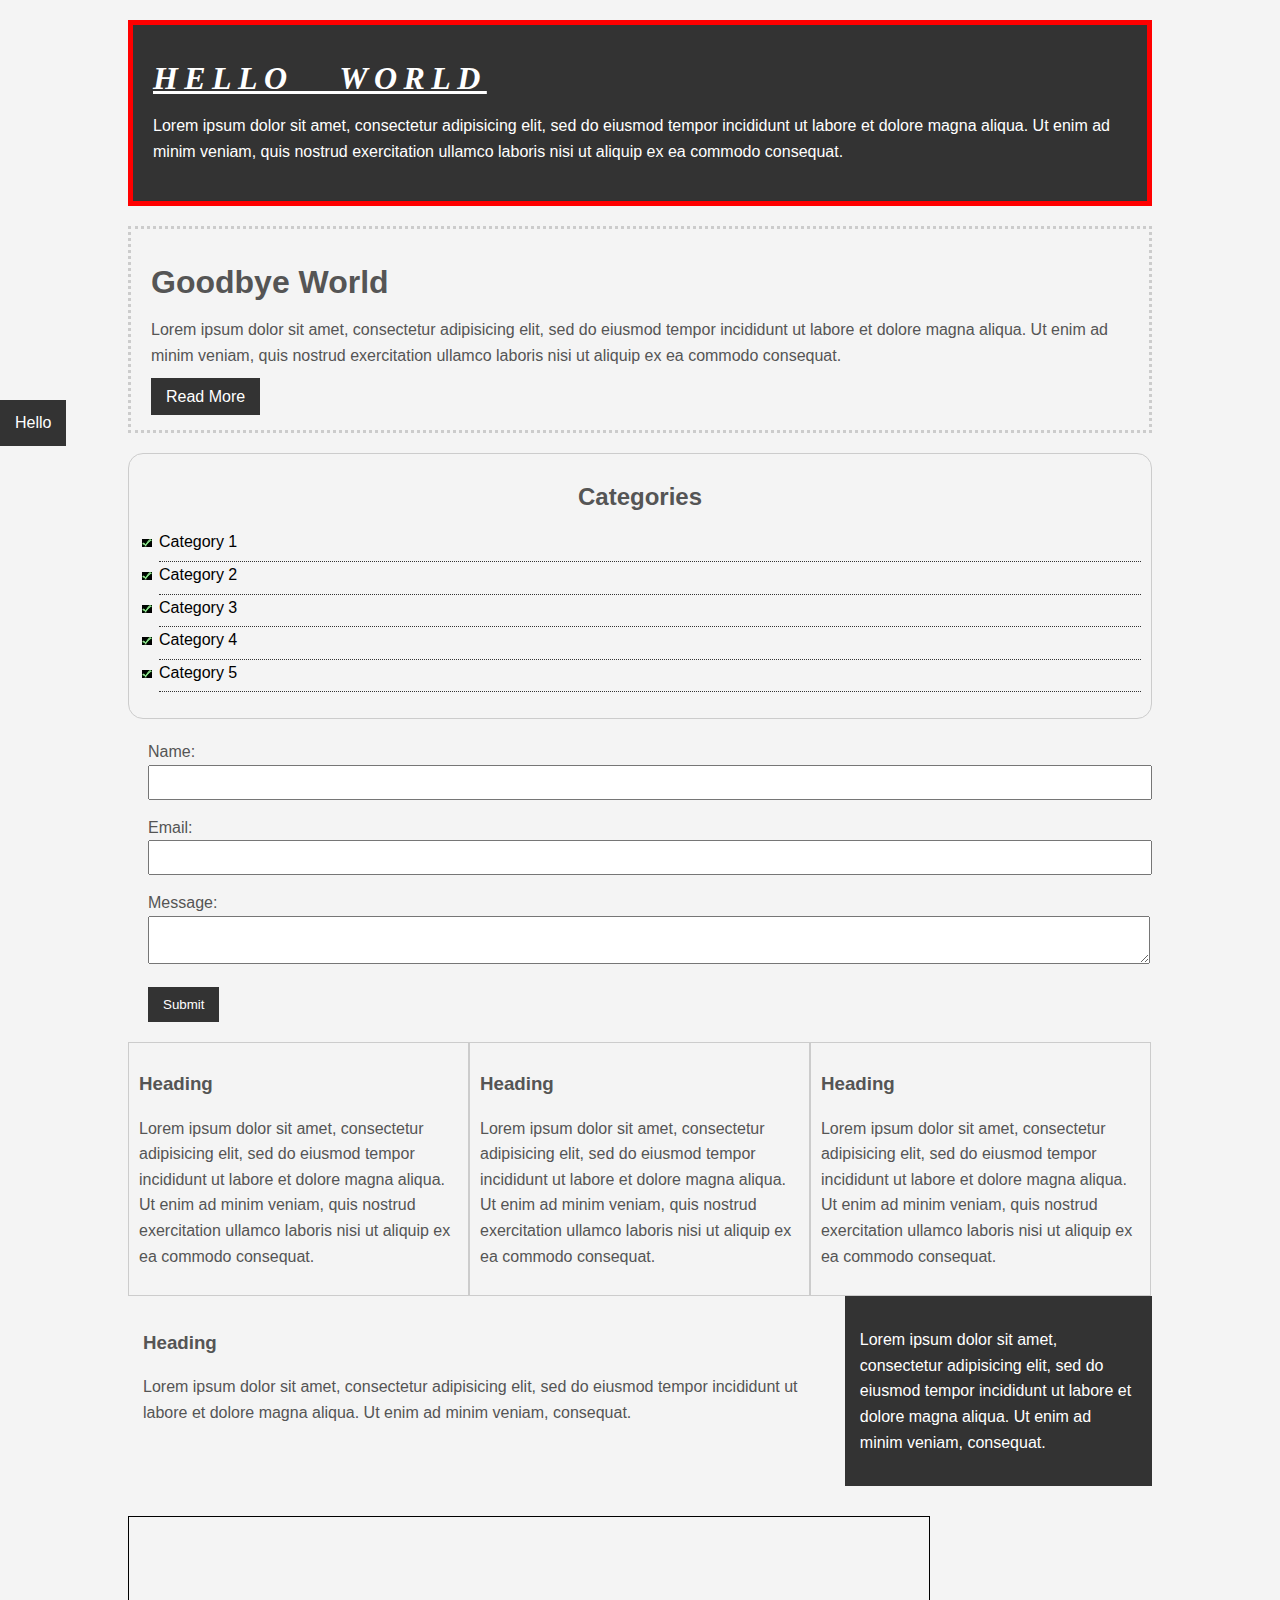
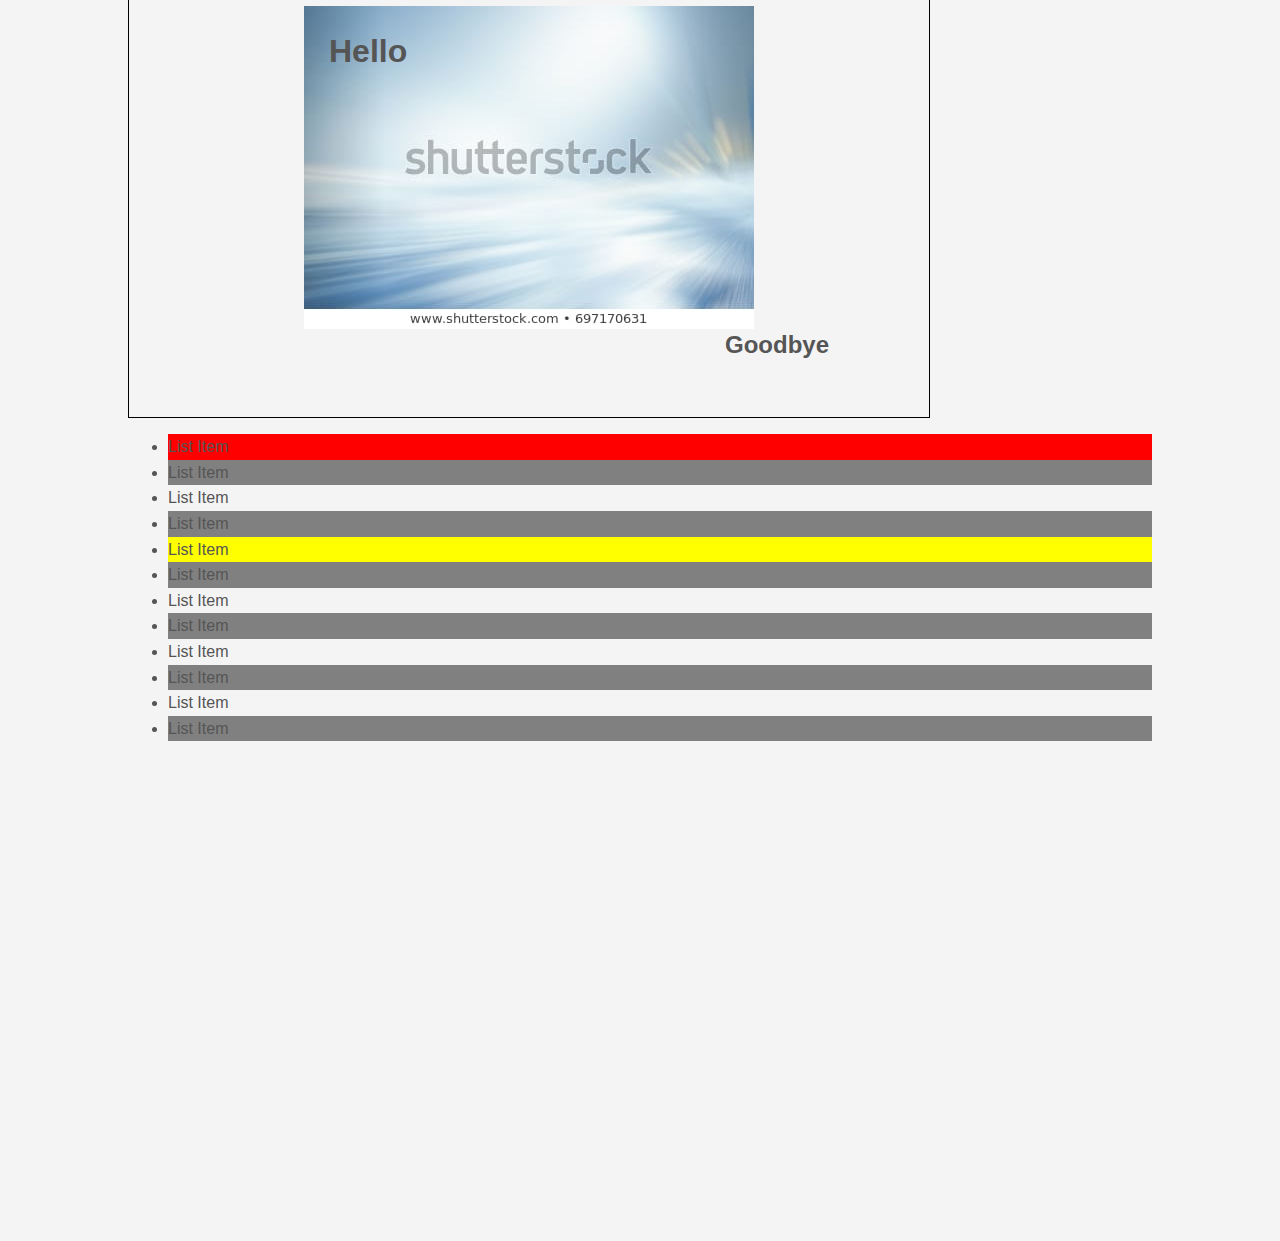
<file: csscheatsheet/index.html>
<!DOCTYPE html>
<html>
	<head>
		<title>CSS Cheat Sheet</title>
			<link rel="stylesheet" type="text/css" href="css/style.css">
	</head>
		<body>
			<div class="container">
			<div class="box-1">
				<h1>Hello World</h1>
				<p>Lorem ipsum dolor sit amet, consectetur adipisicing elit, sed do eiusmod
				tempor incididunt ut labore et dolore magna aliqua. Ut enim ad minim veniam,
				quis nostrud exercitation ullamco laboris nisi ut aliquip ex ea commodo
				consequat.</p>
			</div>

			<div class="box-2">
				<h1>Goodbye World</h1>
				<p>Lorem ipsum dolor sit amet, consectetur adipisicing elit, sed do eiusmod
				tempor incididunt ut labore et dolore magna aliqua. Ut enim ad minim veniam,
				quis nostrud exercitation ullamco laboris nisi ut aliquip ex ea commodo
				consequat.</p>
				<a class="button" href="">Read More</a>
			</div>

			<div class="categories">
				<h2>Categories</h2>
				<ul>
					<li><a href="#">Category 1</a></li>
					<li><a href="#">Category 2</a></li>
					<li><a href="#">Category 3</a></li>
					<li><a href="#">Category 4</a></li>
					<li><a href="test.html">Category 5</a></li>
				</ul>
			</div>

		<form class="my-form">
			<div class="form-group">
				<label>Name: </label>
				<input type="text" name="name">
			</div>
			<div class="form-group">
				<label>Email: </label>
				<input type="text" name="email">
			</div>
			<div class="form-group">
				<label>Message: </label>
				<textarea name="message"></textarea>
			</div>
			<input class="button" type="submit" value="Submit" name="">
		</form>

		<div class="block">
			<h3>Heading</h3>
			<p>Lorem ipsum dolor sit amet, consectetur adipisicing elit, sed do eiusmod
			tempor incididunt ut labore et dolore magna aliqua. Ut enim ad minim veniam,
			quis nostrud exercitation ullamco laboris nisi ut aliquip ex ea commodo
			consequat.
			</p>
		</div>
		<div class="block">
			<h3>Heading</h3>
			<p>Lorem ipsum dolor sit amet, consectetur adipisicing elit, sed do eiusmod
			tempor incididunt ut labore et dolore magna aliqua. Ut enim ad minim veniam,
			quis nostrud exercitation ullamco laboris nisi ut aliquip ex ea commodo
			consequat.
			</p>
		</div>
		<div class="block">
			<h3>Heading</h3>
			<p>Lorem ipsum dolor sit amet, consectetur adipisicing elit, sed do eiusmod
			tempor incididunt ut labore et dolore magna aliqua. Ut enim ad minim veniam,
			quis nostrud exercitation ullamco laboris nisi ut aliquip ex ea commodo
			consequat.
			</p>
		</div>

		<div class="clr"></div>

		<div id="main-block">
			<h3>Heading</h3>
			<p>Lorem ipsum dolor sit amet, consectetur adipisicing elit, sed do eiusmod
			tempor incididunt ut labore et dolore magna aliqua. Ut enim ad minim veniam,
			consequat.
			</p>
		</div>

		<div id="sidebar">
			<p>Lorem ipsum dolor sit amet, consectetur adipisicing elit, sed do eiusmod
			tempor incididunt ut labore et dolore magna aliqua. Ut enim ad minim veniam,
			consequat.
			</p>
		</div>

		<div class="clr"></div>

		<div class="p-box">
			<h1>Hello</h1>
			<h2>Goodbye</h2>
		</div>

		<ul class="my-list">
			<li>List Item</li>
			<li>List Item</li>
			<li>List Item</li>
			<li>List Item</li>
			<li>List Item</li>
			<li>List Item</li>
			<li>List Item</li>
			<li>List Item</li>
			<li>List Item</li>
			<li>List Item</li>
			<li>List Item</li>
			<li>List Item</li>
		</ul>

	</div><!-- ./container -->

	<a class="fix-me button" href="">Hello</a>

	<div style="margin-top:500px;"></div>
</body>
</html>
</file>
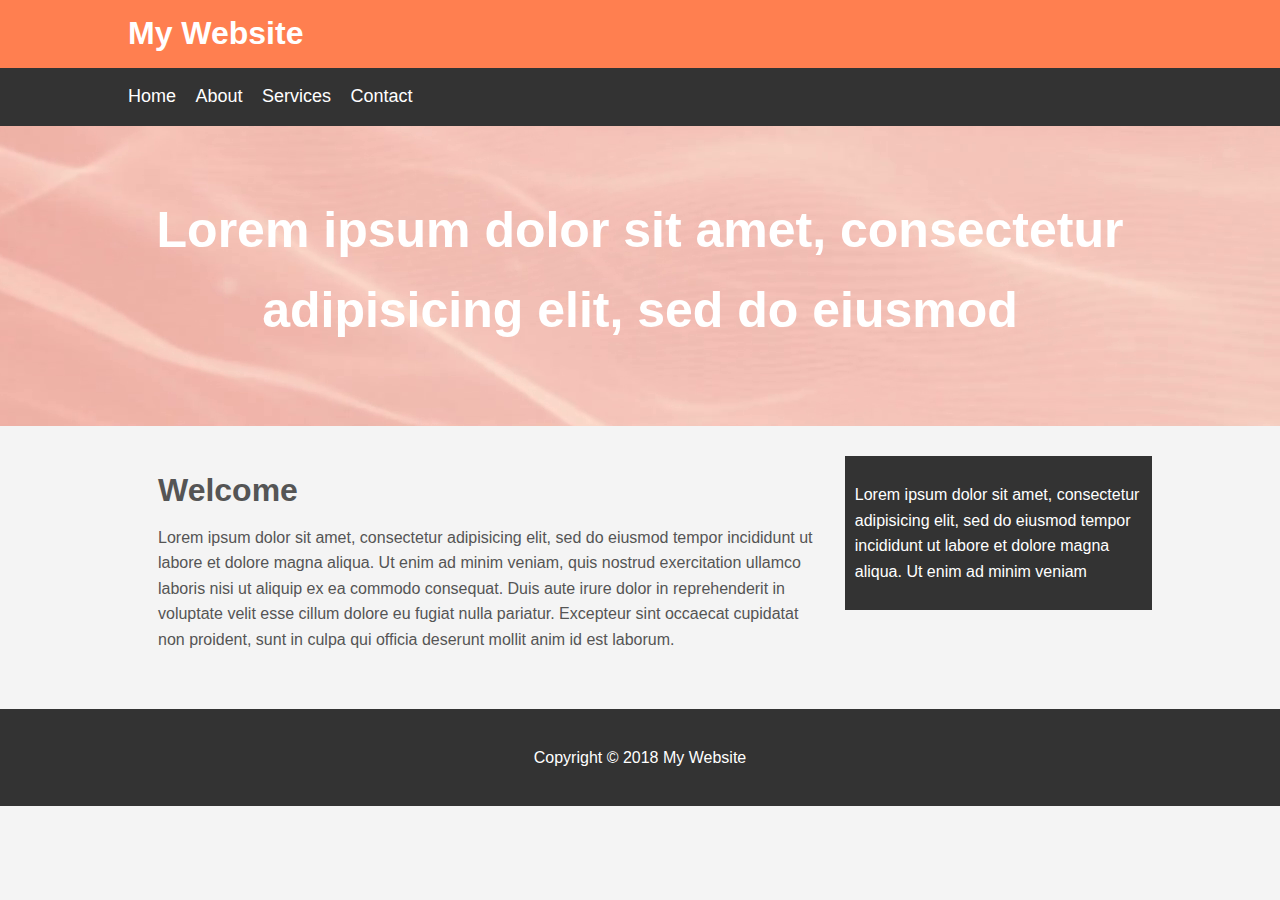
<file: mywebsite/index.html>
<!DOCTYPE html>
<html>
<head>
	<title>My Website</title>
	<link rel="stylesheet" type="text/css" href="css/style.css">
</head>
<body>
	<header id="main-header">
		<div class="container">
			<h1>My Website</h1>
		</div>
	</header>

	<nav id="navbar">
		<div class="container">
			<ul>
				<li><a href="#">Home</a></li>
				<li><a href="#">About</a></li>
				<li><a href="#">Services</a></li>
				<li><a href="#">Contact</a></li>
			</ul>
		</div>
	</nav>

	<section id="showcase">
		<div class="container">
			<h1>Lorem ipsum dolor sit amet, consectetur adipisicing elit, sed do eiusmod
			</h1>
		</div>
	</section>
	<div class="container">
		<section id="main">
			<h1>Welcome</h1>
			<p>Lorem ipsum dolor sit amet, consectetur adipisicing elit, sed do eiusmod
			tempor incididunt ut labore et dolore magna aliqua. Ut enim ad minim veniam,
			quis nostrud exercitation ullamco laboris nisi ut aliquip ex ea commodo
			consequat. Duis aute irure dolor in reprehenderit in voluptate velit esse
			cillum dolore eu fugiat nulla pariatur. Excepteur sint occaecat cupidatat non
			proident, sunt in culpa qui officia deserunt mollit anim id est laborum.</p>
		</section>
		<aside id="sidebar">
			<p>Lorem ipsum dolor sit amet, consectetur adipisicing elit, sed do eiusmod
			tempor incididunt ut labore et dolore magna aliqua. Ut enim ad minim veniam</p>
		</aside>
	</div>
	<footer id="main-footer">
		<p>Copyright &copy; 2018 My Website</p>
	</footer>
</body>
</html>
</file>
<file: csscheatsheet/css/style.css>
/*

*{
	margin:0;
	padding:0;
}
*/

body {
	background-color:#f4f4f4;
	color:#555555;

	font-family: Arial, Helvetica, sans-serif;
	font-size:16px;
	font-weight:normal;
	/* Same as above */
	font: 16px normal Arial, Helvetica, sans-serif;

	line-height:1.6em;
	margin:0;
}

a{
	text-decoration: none;
	color:#000;
}

a:hover{
	color:red;
}

a:active{
	color:green;
}

a:visited{
	
}

.container{
	width:80%;
	margin:auto;
}

.button{
	background-color:#333;
	color:#fff;
	padding:10px 15px;
	border:none;
}

.button:hover{
	background:red;
	color:#fff;
}

.clr{
	clear:both;
}

.box-1{
	background-color:#333;
	color:#fff;

	border-right:5px red solid;
	border-left:5px red solid;
	border-top:5px red solid;
	border-bottom:5px red solid;
	border-width:3px;
	border-bottom-width:10px;
	border-top-style:dotted;
	/* Same as above first four */
	border: 5px red solid;

	padding-top:20px;
	padding-bottom:20px;
	padding-right:20px;
	padding-left:20px;

	/* Same as above */
	padding:20px;

	margin-top:20px;
	margin:20px 0;
}

.box-1 h1{
	font-family:Tahoma;
	font-weight:800;
	font-style:italic;
	text-decoration:underline;
	text-transform:uppercase;
	Letter-spacing: 0.2em;
	word-spacing: 1em;
}

.box-2{
	border:3px dotted #ccc;
	padding:20px;
	margin:20px 0;
}

.categories{
	border:1px #ccc solid;
	padding:10px;
	border-radius:15px;
}

.categories h2{
	text-align:center;
}

.categories ul{
	padding:0;
	padding-left:20px;
	list-style:square;
	list-style:none;
}

.categories li{
	padding-bottom:6px;
	border-bottom:dotted 1px #333;
	list-style-image: url('../images/check.png');
}

.my-form{
	padding:20px;
}

.my-form .form-group {
	padding-bottom:15px;
}

.my-form label{
	display:block;
}

.my-form input[type="text"], .my-form textarea{
	padding:8px;
	width:100%;
}

.block{
	float:left;
	width:33.3%;
	border:1px solid #ccc;
	padding:10px;
	box-sizing:border-box;
}

#main-block{
	float:left;
	width:70%;
	padding:15px;
	box-sizing:border-box;
}

#sidebar{
	float:right;
	width:30%;
	background-color:#333;
	color:#fff;
	padding:15px;
	box-sizing:border-box;
}

.p-box{
	width:800px;
	height:500px;
	border:1px solid #000;
	margin-top:30px;
	position:relative;
	background-image:url('../images/bgimage.jpg');
	background-position:100px 200px;
	background-repeat: no-repeat;
	background-position:center center;
}

.p-box h1{
	position:absolute;
	top:100px;
	left:200px;
}

.p-box h2{
	position:absolute;
	bottom:40px;
	right:100px;
}

.fix-me{
	position:fixed;
	top:400px;
}

.my-list li:first-child{
	background: red;
}

.my-list li:last-child{
	background: blue;
}

.my-list li:nth-child(5){
	background: yellow;
}

.my-list li:nth-child(even){
	background: gray;
}
</file>
<file: mywebsite/css/style.css>
body{
	background-color:#f4f4f4;
	color:#555;
	font-family:Arial, Helvetica, sans-serif;
	font-size:16px;
	line-height:1.6em;
	margin:0;
}

.container{
	width:80%;
	margin:auto;
	overflow:hidden;
}

#main-header{
	background-color:coral;
	color:#fff;
}

#navbar{
	background-color:#333;
	color:#fff;

}

#navbar ul{
	padding:0;
	list-style: none;
}

#navbar li{
	display:inline;
}

#navbar a{
	color:#fff;
	text-decoration: none;
	font-size:18px;
	padding-right:15px;

}

#showcase{
	background-image:url('../images/showcase.jpg');
	background-position:center right;
	min-height:300px;
	margin-bottom:30px;
	text-align: center;
}

#showcase h1{
	color:#fff;
	font-size:50px;
	line-height: 1.6em;
	padding-top:30px;
}

#main{
	float:left;
	width:70%;
	padding:0 30px;
	box-sizing: border-box;
}

#sidebar{
	float:right;
	width:30%;
	background: #333;
	color:#fff;
	padding:10px;
	box-sizing: border-box;
}

#main-footer{
	background: #333;
	color:#fff;
	text-align: center;
	padding:20px;
	margin-top:40px;
}

@media(max-width:600px){
		#main{
			width:100%;
			float:none;
		}

		#sidebar{
			width:100%;
			float:none;
		}
}
</file>
